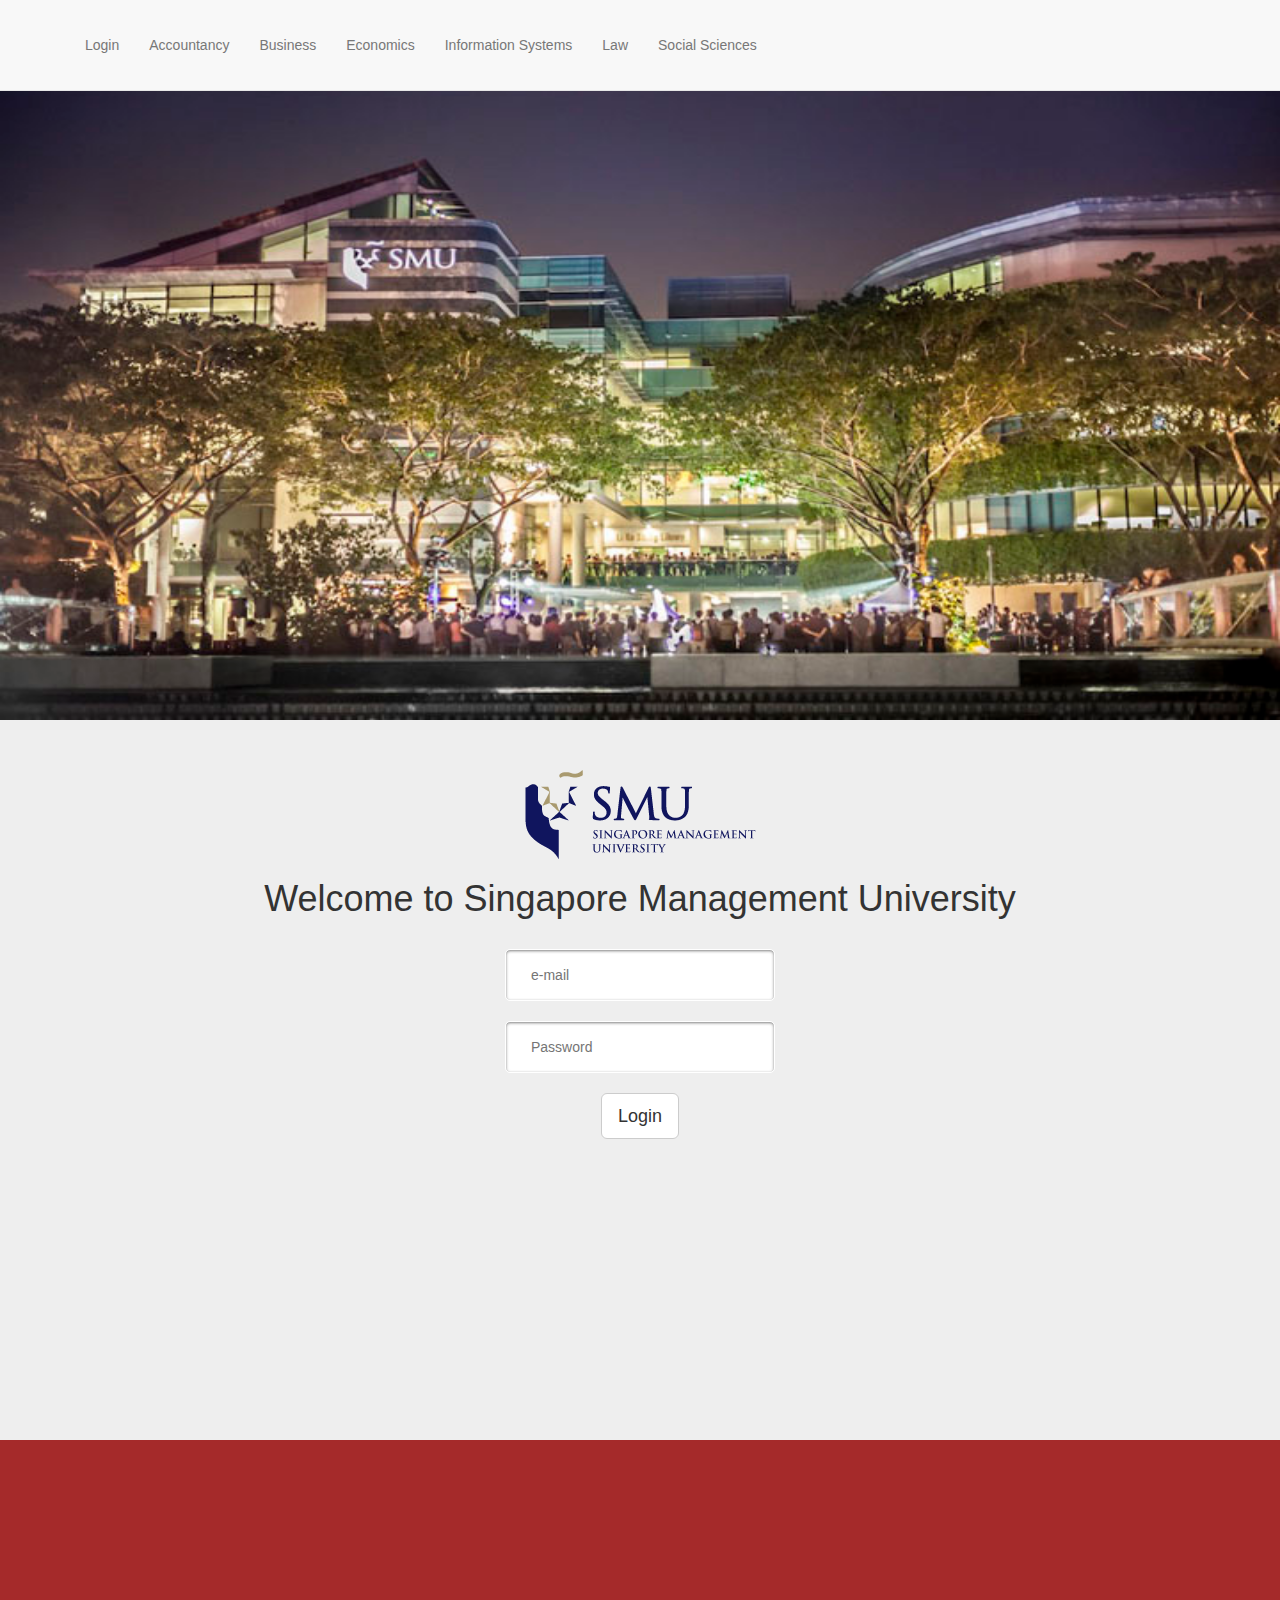
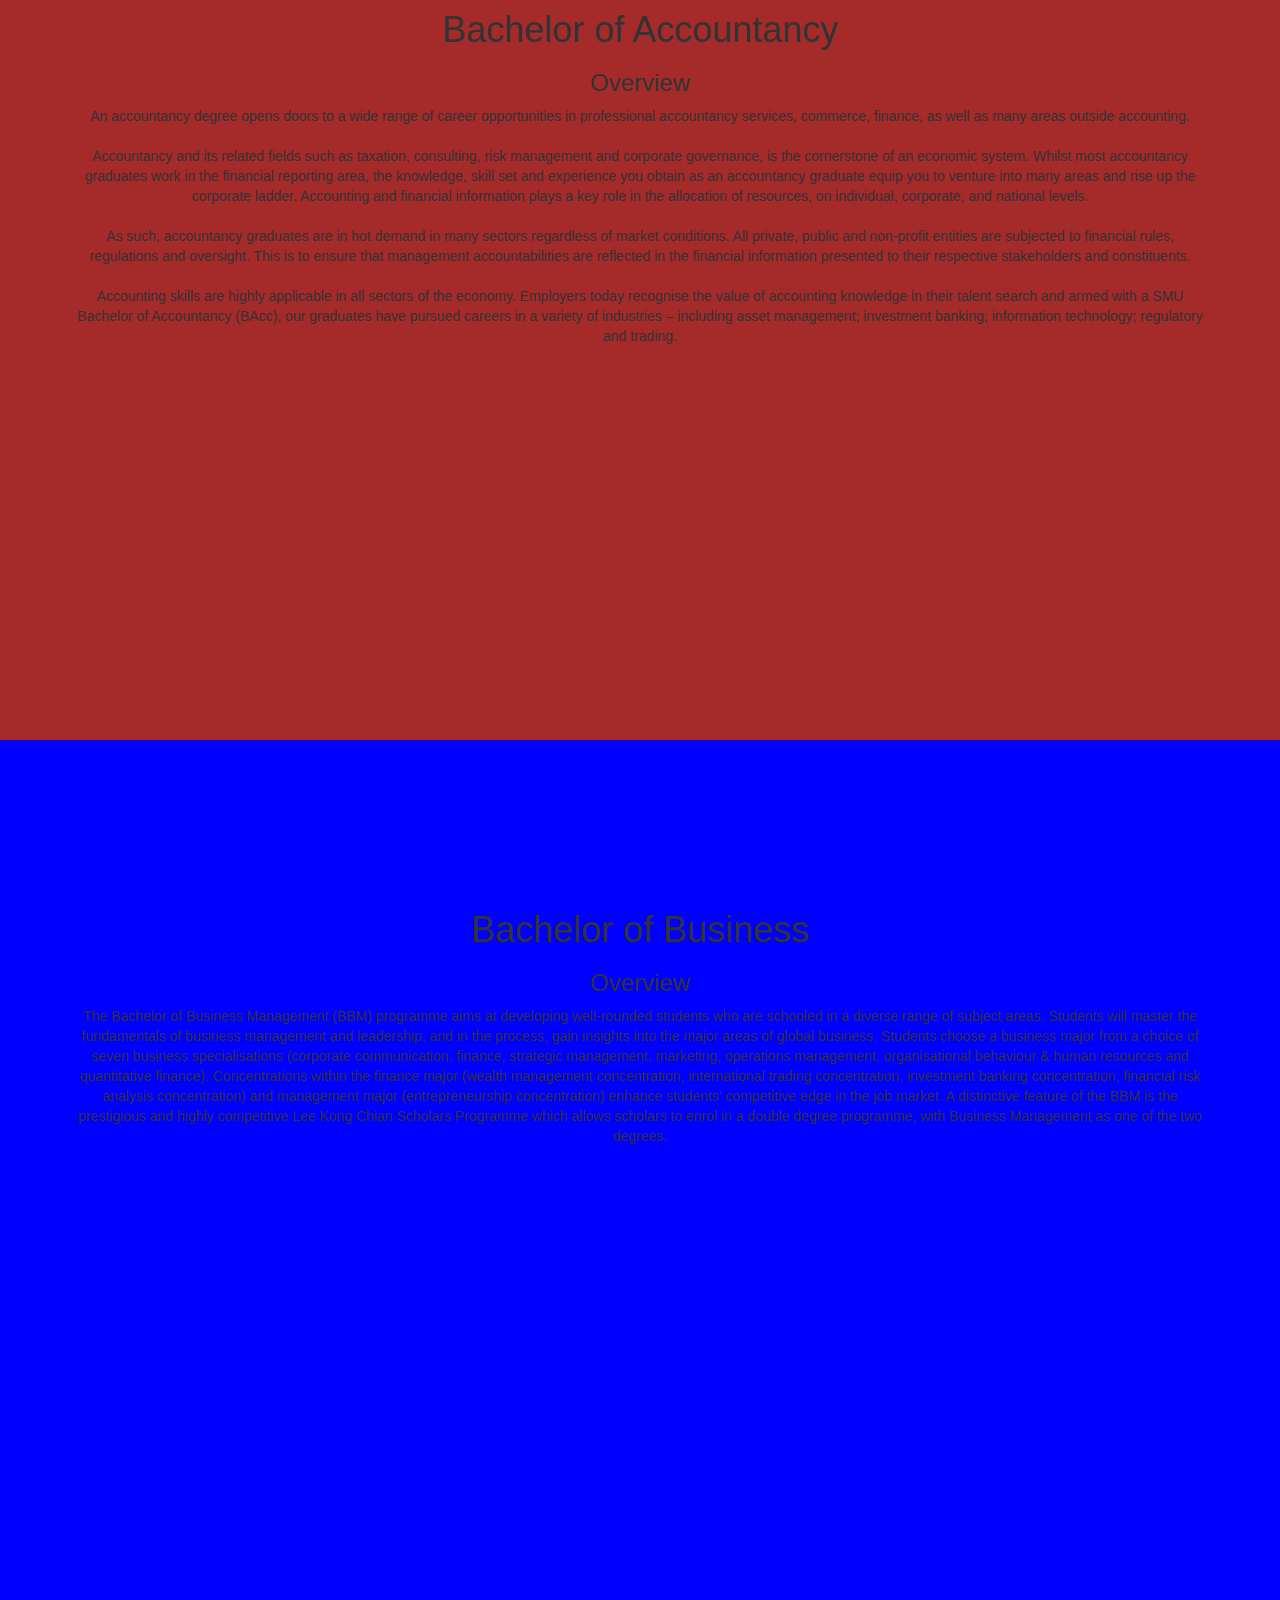
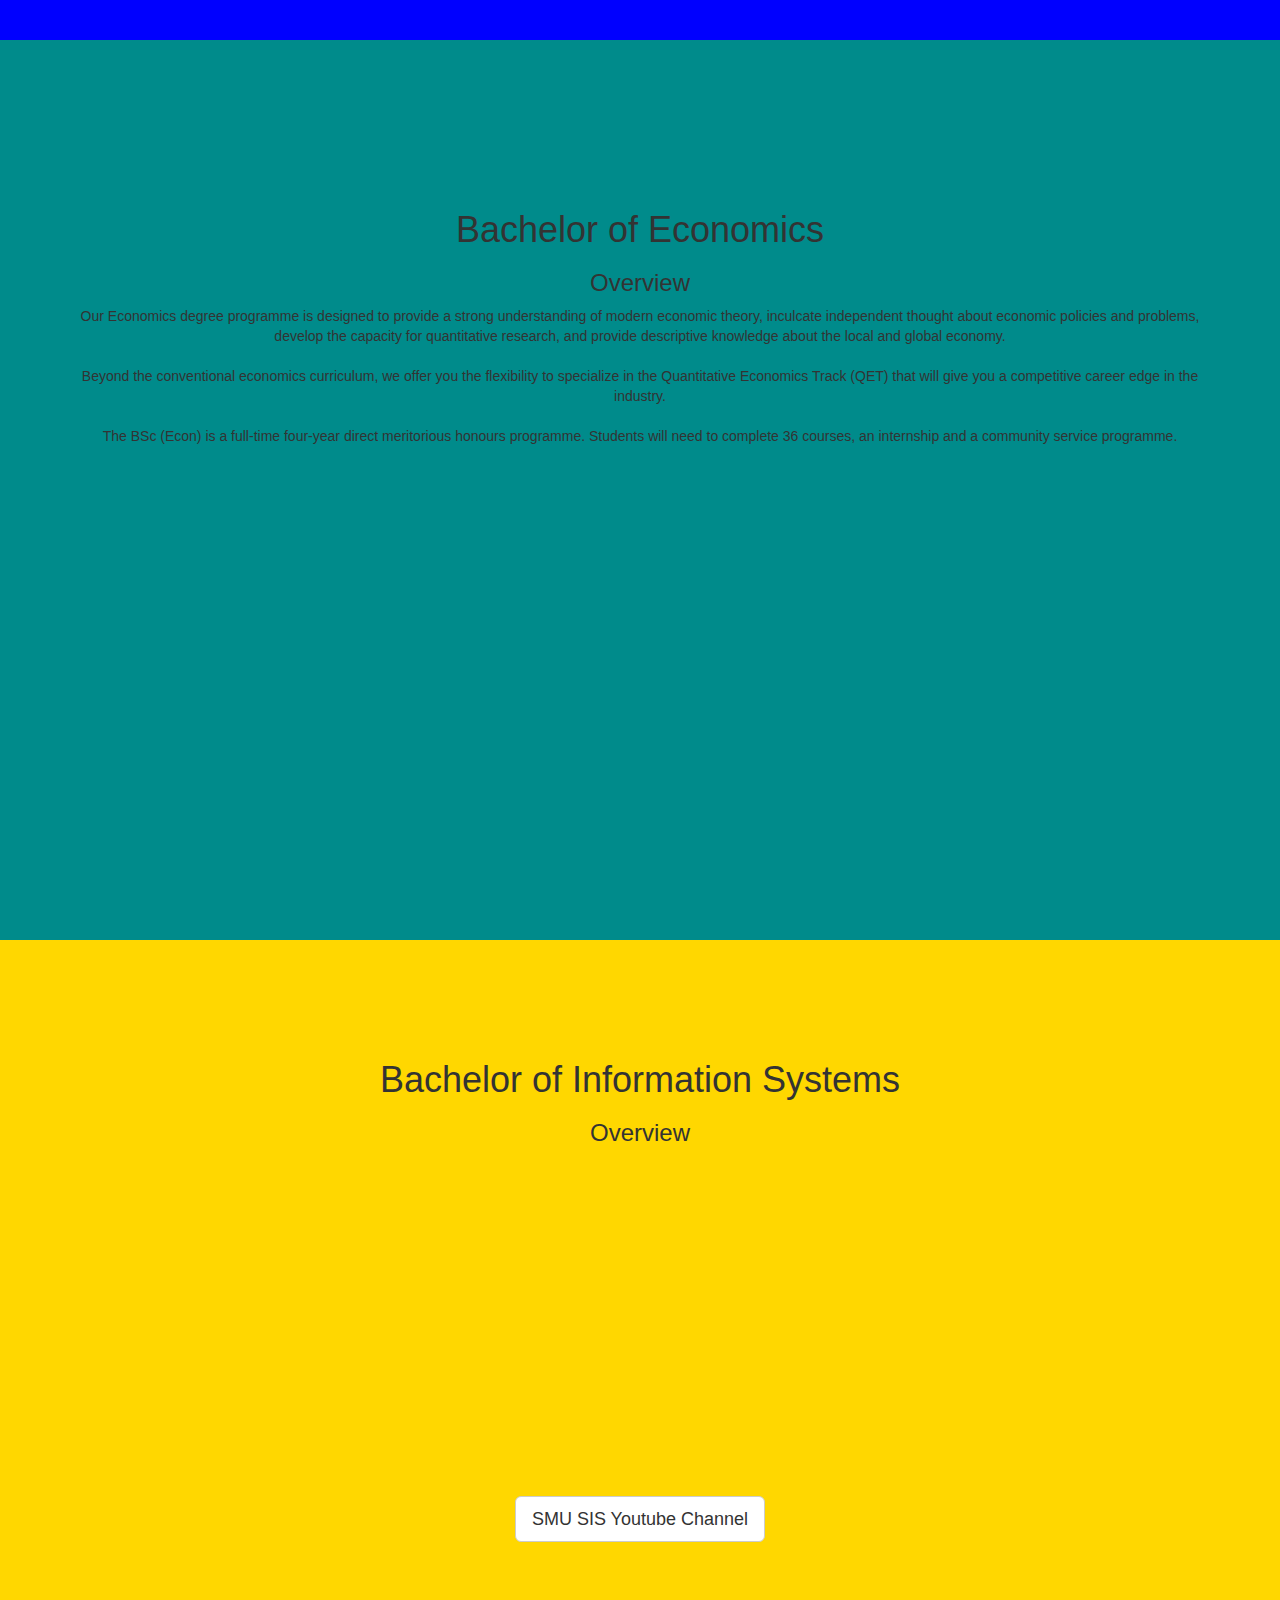
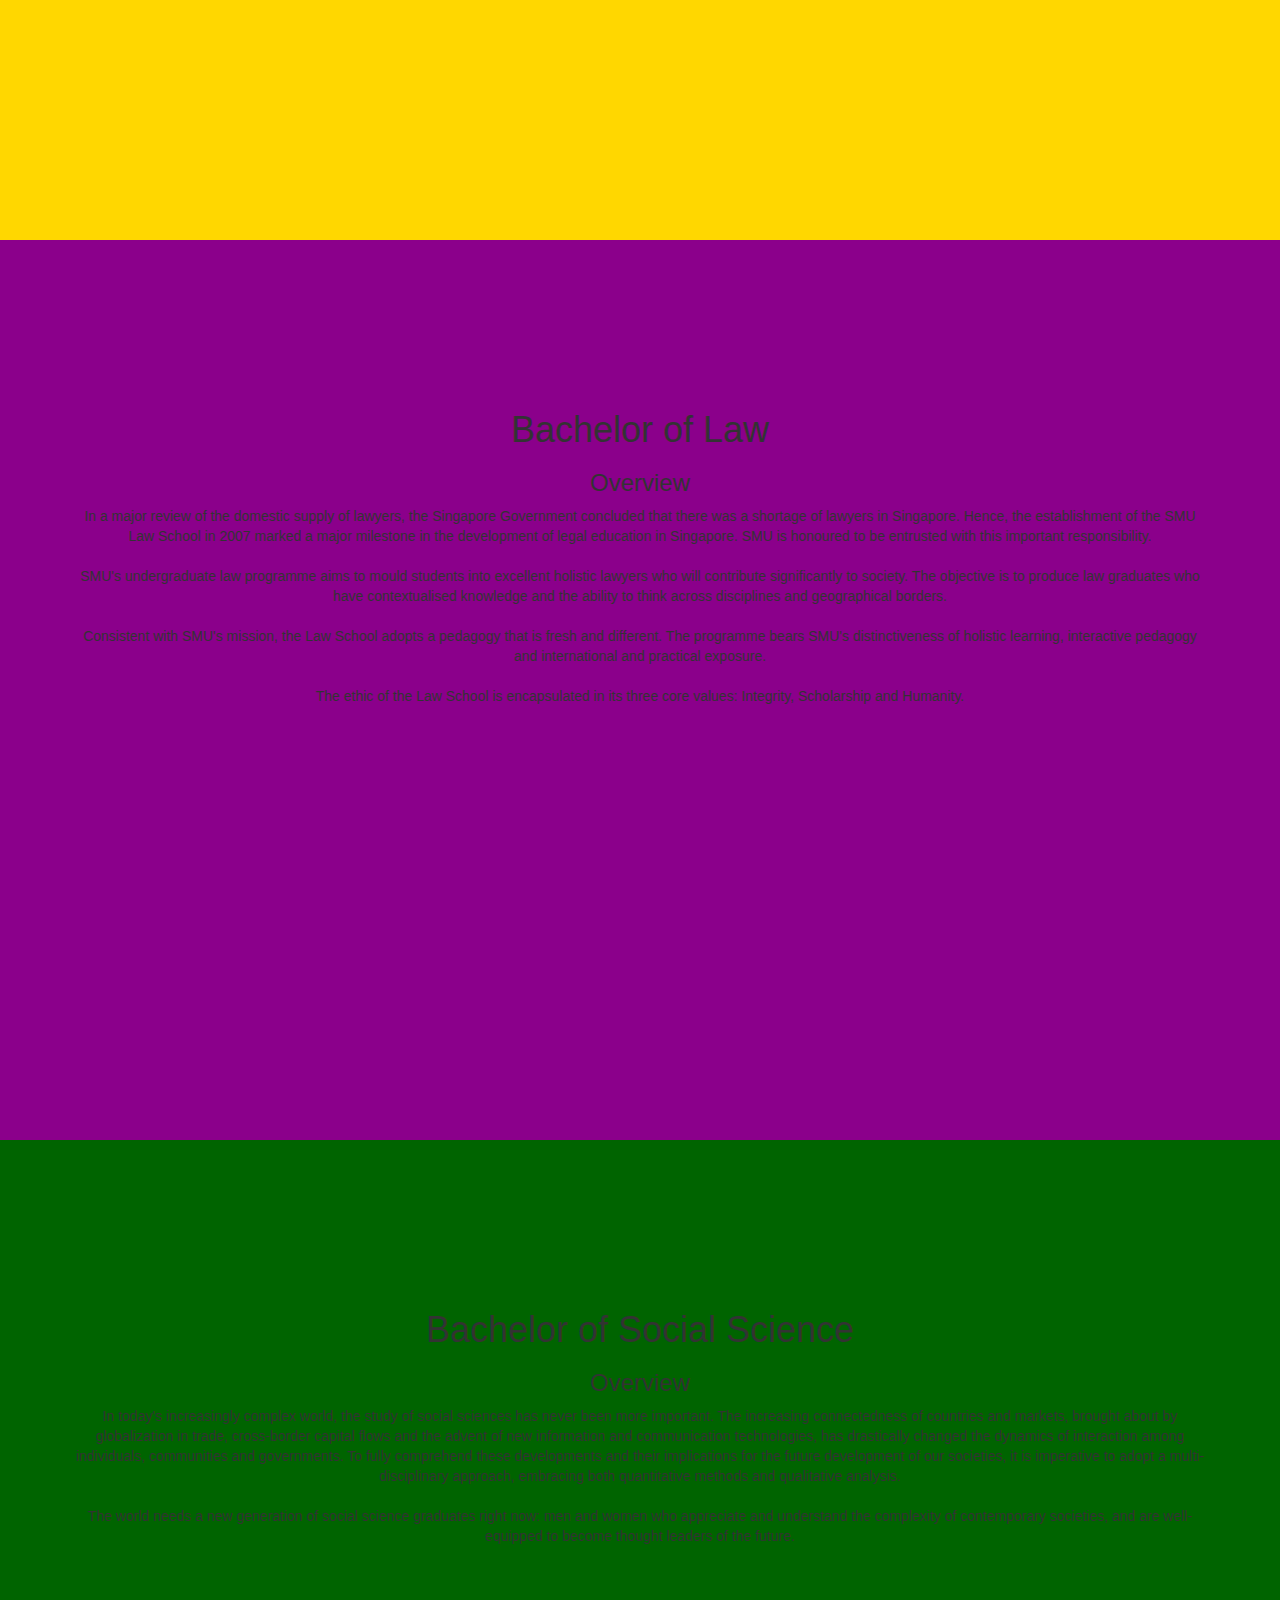
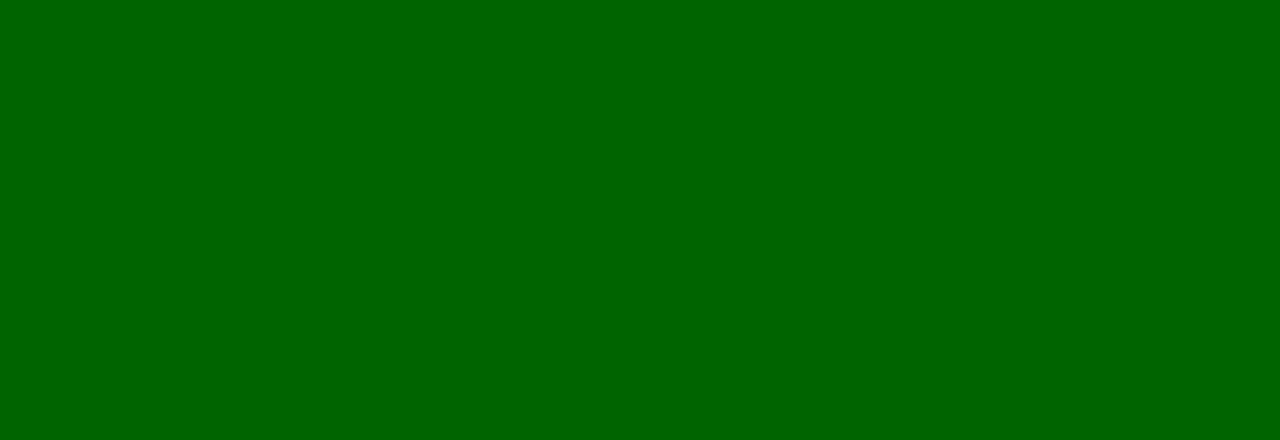
<file: index.html>
<!DOCTYPE html>
<html lang="en">

<head>

    <meta charset="utf-8">
    <meta http-equiv="X-UA-Compatible" content="IE=edge">
    <meta name="viewport" content="width=device-width, initial-scale=1">
    <meta name="description" content="">
    <meta name="author" content="">

    <title>Welcome to SMU</title>

    <!-- Bootstrap Core CSS -->
    <link href="css/bootstrap.min.css" rel="stylesheet">

    <!-- Custom CSS -->
    <link href="css/scrolling-nav.css" rel="stylesheet">

    <!-- HTML5 Shim and Respond.js IE8 support of HTML5 elements and media queries -->
    <!-- WARNING: Respond.js doesn't work if you view the page via file:// -->
    <!--[if lt IE 9]>
        <script src="https://oss.maxcdn.com/libs/html5shiv/3.7.0/html5shiv.js"></script>
        <script src="https://oss.maxcdn.com/libs/respond.js/1.4.2/respond.min.js"></script>
    <![endif]-->

</head>

<!-- The #page-top ID is part of the scrolling feature - the data-spy and data-target are part of the built-in Bootstrap scrollspy function -->
<body id="page-top" data-spy="scroll" data-target=".navbar-fixed-top">
    <!-- Navigation -->
    <nav class="navbar navbar-default navbar-fixed-top" role="navigation">
		<div class="container">
            <div class="navbar-header page-scroll">
                <button type="button" class="navbar-toggle" data-toggle="collapse" data-target=".navbar-ex1-collapse">
                    <span class="sr-only">Toggle navigation</span>
                    <span class="icon-bar"></span>
                    <span class="icon-bar"></span>
                    <span class="icon-bar"></span>
                </button>
                <!--a class="navbar-brand page-scroll" href="#page-top"><img src="img/logo.png" alt="" height="45"></a-->
            </div>
            <!-- Collect the nav links, forms, and other content for toggling -->
            <div class="collapse navbar-collapse navbar-ex1-collapse">
                <ul class="nav navbar-nav">
                    <!-- Hidden li included to remove active class from about link when scrolled up past about section -->
                    <li class="hidden">
                        <a class="page-scroll" href="#page-top"></a>
                    </li>
                    <li>
                        <a class="page-scroll" href="#login">Login</a>
                    </li>
                    <li>
                        <a class="page-scroll" href="#accountancy">Accountancy</a>
                    </li>
                    <li>
                        <a class="page-scroll" href="#business">Business</a>
                    </li>
					<li>
                        <a class="page-scroll" href="#economics">Economics</a>
                    </li>
					<li>
                        <a class="page-scroll" href="#is">Information Systems</a>
                    </li>
					<li>
                        <a class="page-scroll" href="#law">Law</a>
                    </li>
					<li>
                        <a class="page-scroll" href="#ss">Social Sciences</a>
                    </li>
                </ul>
            </div>
            <!-- /.navbar-collapse -->
        </div>
        <!-- /.container -->
    </nav>

    <!-- Intro Section -->
    <section id="intro" class="intro-section">
        <div class="container">
            <div class="row">
                <div class="col-lg-12">
                    <!--<h1><font color="white">Singapore Management University</font></h1>
					<h1><font color="white">Exchange Programme</font></h1>
					<h1></h1>
                    <a class="btn btn-default page-scroll" href="#about">Login</a>
					-->
                </div>
            </div>
        </div>
    </section>

    <!-- About Section -->
    <section id="login" class="login-section">
        <div class="container">
            <div class="row">
                <div class="col-lg-12">
					<form action="Input.jsp" method="post">
						<img src="img/logo.png" alt="" height="30%">
						<h1>Welcome to Singapore Management University</h1>
						<br>
						<input name="username" type="text"class="inputs" placeholder="e-mail" /> 
						<br><br>
						<input name="password" type="password" class="inputs"placeholder="Password" />
						<br><br>					
						<a class="btn btn-default btn-lg" type="submit" href="Input.html">Login</a>
					</form>
                </div>
            </div>
        </div>
    </section>

    <!-- Services Section -->
    <section id="accountancy" class="accountancy-section">
        <div class="container">
            <div class="row">
                <div class="col-lg-12">
                    <h1>Bachelor of Accountancy</h1>
					<h3>Overview</h3>
					An accountancy degree opens doors to a wide range of career opportunities in professional accountancy services, commerce, finance, as well as many areas outside accounting.
					<br><br>
					Accountancy and its related fields such as taxation, consulting, risk management and corporate governance, is the cornerstone of an economic system. Whilst most accountancy graduates work in the financial reporting area, the knowledge, skill set and experience you obtain as an accountancy graduate equip you to venture into many areas and rise up the corporate ladder. Accounting and financial information plays a key role in the allocation of resources, on individual, corporate, and national levels.
					<br><br>
					As such, accountancy graduates are in hot demand in many sectors regardless of market conditions. All private, public and non-profit entities are subjected to financial rules, regulations and oversight. This is to ensure that management accountabilities are reflected in the financial information presented to their respective stakeholders and constituents.
					<br><br>
					Accounting skills are highly applicable in all sectors of the economy. Employers today recognise the value of accounting knowledge in their talent search and armed with a SMU Bachelor of Accountancy (BAcc), our graduates have pursued careers in a variety of industries – including asset management; investment banking; information technology; regulatory and trading.
					<br><br>
				</div>
            </div>
        </div>
    </section>

    <!-- Contact Section -->
    <section id="business" class="business-section">
        <div class="container">
            <div class="row">
                <div class="col-lg-12" font color="white">
					<h1>Bachelor of Business</h1>
					<h3>Overview</h3>
					The Bachelor of Business Management (BBM) programme aims at developing well-rounded students who are schooled in a diverse range of subject areas. Students will master the fundamentals of business management and leadership, and in the process, gain insights into the major areas of global business. Students choose a business major from a choice of seven business specialisations (corporate communication, finance, strategic management, marketing, operations management, organisational behaviour & human resources and quantitative finance). Concentrations within the finance major (wealth management concentration, international trading concentration, investment banking concentration, financial risk analysis concentration) and management major (entrepreneurship concentration) enhance students’ competitive edge in the job market. A distinctive feature of the BBM is the prestigious and highly competitive Lee Kong Chian Scholars Programme which allows scholars to enrol in a double degree programme, with Business Management as one of the two degrees.
                </div>
            </div>
        </div>
    </section>
	
	<section id="economics" class="economics-section">
        <div class="container">
            <div class="row">
                <div class="col-lg-12">
					<h1>Bachelor of Economics</h1>
					<h3>Overview</h3>
					Our Economics degree programme is designed to provide a strong understanding of modern economic theory, inculcate independent thought about economic policies and problems, develop the capacity for quantitative research, and provide descriptive knowledge about the local and global economy.
					<br><br>
					Beyond the conventional economics curriculum, we offer you the flexibility to specialize in the Quantitative Economics Track (QET) that will give you a competitive career edge in the industry.
					<br><br>
					The BSc (Econ) is a full-time four-year direct meritorious honours programme. Students will need to complete 36 courses, an internship and a community service programme.
					<br><br>
				</div>
            </div>
        </div>
    </section>
	
	<section id="is" class="is-section">
        <div class="container">
		<!--img src="img/NUS_logo.jpg" alt=""-->
            <div class="row">
                <div class="col-lg-12">
                    <h1>Bachelor of Information Systems</h1>
					<h3>Overview</h3>
					<iframe width="560" height="315" src="https://www.youtube.com/embed/lnaNyYQZHhg" frameborder="0" allowfullscreen></iframe>
					<br><br>
					<a class="btn btn-default btn-lg" type="submit" href="https://www.youtube.com/channel/UCP9tOGPsNkPhqfQUQOgtUVQ/featured">SMU SIS Youtube Channel</a>
                </div>
            </div>
        </div>
    </section>
	
	<section id="law" class="law-section">
        <div class="container">
            <div class="row">
                <div class="col-lg-12" font color="white">
					<h1>Bachelor of Law</h1>
					<h3>Overview</h3>
					In a major review of the domestic supply of lawyers, the Singapore Government concluded that there was a shortage of lawyers in Singapore. Hence, the establishment of the SMU Law School in 2007 marked a major milestone in the development of legal education in Singapore. SMU is honoured to be entrusted with this important responsibility.
					<br><br>
					SMU's undergraduate law programme aims to mould students into excellent holistic lawyers who will contribute significantly to society. The objective is to produce law graduates who have contextualised knowledge and the ability to think across disciplines and geographical borders.
					<br><br>
					Consistent with SMU's mission, the Law School adopts a pedagogy that is fresh and different. The programme bears SMU's distinctiveness of holistic learning, interactive pedagogy and international and practical exposure.
					<br><br>
					The ethic of the Law School is encapsulated in its three core values: Integrity, Scholarship and Humanity.
					<br><br>
				</div>
            </div>
        </div>
    </section>
	
	<section id="ss" class="ss-section">
        <div class="container">
            <div class="row">
                <div class="col-lg-12">
                    <h1>Bachelor of Social Science</h1>
					<h3>Overview</h3>
					In today's increasingly complex world, the study of social sciences has never been more important. The increasing connectedness of countries and markets, brought about by globalization in trade, cross-border capital flows and the advent of new information and communication technologies, has drastically changed the dynamics of interaction among individuals, communities and governments. To fully comprehend these developments and their implications for the future development of our societies, it is imperative to adopt a multi-disciplinary approach, embracing both quantitative methods and qualitative analysis.
					<br><br>
					The world needs a new generation of social science graduates right now: men and women who appreciate and understand the complexity of contemporary societies, and are well-equipped to become thought leaders of the future.
					<br><br>
                </div>
            </div>
        </div>
    </section>

    <!-- jQuery -->
    <script src="js/jquery.js"></script>

    <!-- Bootstrap Core JavaScript -->
    <script src="js/bootstrap.min.js"></script>

    <!-- Scrolling Nav JavaScript -->
    <script src="js/jquery.easing.min.js"></script>
    <script src="js/scrolling-nav.js"></script>

</body>

</html>
</file>
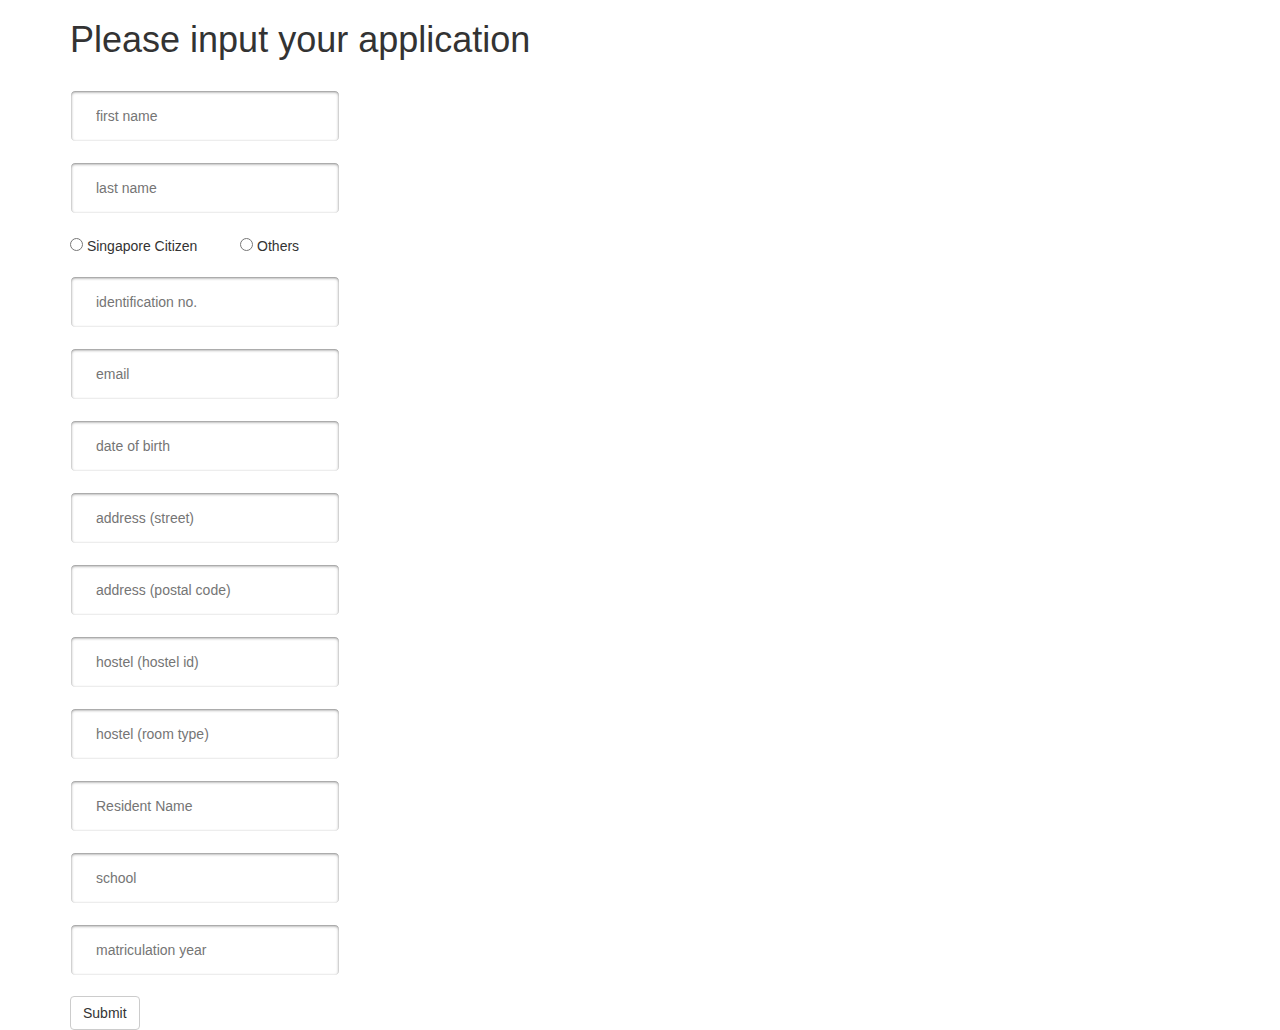
<file: Input.html>
<!DOCTYPE html>
<html lang="en">

<head>

    <meta charset="utf-8">
    <meta http-equiv="X-UA-Compatible" content="IE=edge">
    <meta name="viewport" content="width=device-width, initial-scale=1">
    <meta name="description" content="">
    <meta name="author" content="">

    <title>SMU Exchange Programme</title>

    <!-- Bootstrap Core CSS -->
    <link href="css/bootstrap.min.css" rel="stylesheet">

    <!-- Custom CSS -->
    <link href="css/scrolling-nav.css" rel="stylesheet">

    <!-- HTML5 Shim and Respond.js IE8 support of HTML5 elements and media queries -->
    <!-- WARNING: Respond.js doesn't work if you view the page via file:// -->
    <!--[if lt IE 9]>
        <script src="https://oss.maxcdn.com/libs/html5shiv/3.7.0/html5shiv.js"></script>
        <script src="https://oss.maxcdn.com/libs/respond.js/1.4.2/respond.min.js"></script>
    <![endif]-->

</head>

<!-- The #page-top ID is part of the scrolling feature - the data-spy and data-target are part of the built-in Bootstrap scrollspy function -->
<body>

	<section id="about" class="about-section">
        <div class="container">
            <div class="row">
                <div class="col-lg-12">
					<form action="http://10.124.11.57:9090" method="post">
						<h1>Please input your application</h1>
						<br>
						<input name="first_name" type="text"class="inputs" placeholder="first name" /> 
						<br><br>
						
						<input name="last_name" type="text"class="inputs" placeholder="last name" /> 
						<br><br>
						
						<input type="radio" name="sex" value="male"> Singapore Citizen &nbsp;&nbsp; &nbsp; &nbsp; &nbsp;&nbsp;   
						<input type="radio" name="sex" value="female"> Others
						<br><br>
						
						<input name="identification" type="text"class="inputs" placeholder="identification no." /> 
						<br><br>
						
						<input name="email" type="text"class="inputs" placeholder="email" /> 
						<br><br>
						
						<input name="birthday" type="text"class="inputs" placeholder="date of birth" /> 
						<br><br>
						
						<input name="street" type="text"class="inputs" placeholder="address (street)" /> 
						<br><br>
						
						<input name="postal_code" type="text"class="inputs" placeholder="address (postal code)" /> 
						<br><br>
						
						<input name="hostel_id" type="text"class="inputs" placeholder="hostel (hostel id)" /> 
						<br><br>
						
						<input name="hostel_room_type" type="text"class="inputs" placeholder="hostel (room type)" /> 
						<br><br>
						
						<input name="hostel_resident_name" type="text"class="inputs" placeholder="Resident Name" /> 
						<br><br>
						
						<input name="school" type="text"class="inputs" placeholder="school" /> 
						<br><br>
						
						<input name="matriculation_year"type="text"class="inputs" placeholder="matriculation year" /> 
						<br><br>
						
						<button class="btn btn-default page-scroll" type="submit">Submit</button>
					</form>
                </div>
            </div>
        </div>
    </section>
	
	

    <!-- jQuery -->
    <script src="js/jquery.js"></script>

    <!-- Bootstrap Core JavaScript -->
    <script src="js/bootstrap.min.js"></script>

    <!-- Scrolling Nav JavaScript -->
    <script src="js/jquery.easing.min.js"></script>
    <script src="js/scrolling-nav.js"></script>

</body>

</html>
</file>
<file: css/scrolling-nav.css>
/*!
 * Start Bootstrap - Scrolling Nav HTML Template (http://startbootstrap.com)
 * Code licensed under the Apache License v2.0.
 * For details, see http://www.apache.org/licenses/LICENSE-2.0.
 */

body {
    width: 100%;
    height: 100%;
}

html {
    width: 100%;
    height: 100%;
}

@media(min-width:767px) {
    .navbar {
        padding: 20px 0;
        -webkit-transition: background .5s ease-in-out,padding .5s ease-in-out;
        -moz-transition: background .5s ease-in-out,padding .5s ease-in-out;
        transition: background .5s ease-in-out,padding .5s ease-in-out;
    }

    .top-nav-collapse {
        padding: 0;
    }
}

/* Demo Sections - You can use these as guides or delete them - the scroller will work with any sort of height, fixed, undefined, or percentage based.
The padding is very important to make sure the scrollspy picks up the right area when scrolled to. Adjust the margin and padding of sections and children 
of those sections to manage the look and feel of the site. */

.intro-section {
    height: 80%;
	width: 100%;
    padding-top: 150px;
    text-align: center;
    background: #fff;
	background-image: url(../img/smu_header.jpg);
	background-repeat: no-repeat;
	background-size: 100% 100%;
}

.login-section {
    height: 80%;
	width:100%;
    padding-top: 50px;
    text-align: center;
	background:#eee;
	
}

.accountancy-section {
    height: 100%;
	width:100%;
    padding-top: 150px;
    text-align: center;
	background: #A52A2A;
	background-repeat: no-repeat;
	background-size: 50% 50%;
}

.business-section {
    height: 100%;
	width:100%;
    padding-top: 150px;
    text-align: center;
	background: #0000FF;
	background-repeat: no-repeat;
	background-size: 50% 50%;
}

.economics-section {
    height: 100%;
	width:100%;
    padding-top: 150px;
    text-align: center;
	background: #008B8B;
	background-repeat: no-repeat;
	background-size: 50% 50%;
}

.is-section {
    height: 100%;
	width:100%;
    padding-top: 100px;
    text-align: center;
	background: #FFD700;
	background-repeat: no-repeat;
	background-size: 50% 50%;
}

.law-section {
    height: 100%;
	width:100%;
    padding-top: 150px;
    text-align: center;
	background: #8B008B;
	background-repeat: no-repeat;
	background-size: 50% 50%;
}

.ss-section {
    height: 100%;
	width:100%;
    padding-top: 150px;
    text-align: center;
	background: #006400;
	background-repeat: no-repeat;
	background-size: 50% 50%;
}

inputs:-webkit-input-placeholder {
    color: #b5b5b5;
}

inputs-moz-placeholder {
    color: #b5b5b5;
}

.inputs {
    width: 270px;
    padding: 15px 25px;
    font-family: "HelveticaNeue-Light", "Helvetica Neue Light", "Helvetica Neue", Helvetica, Arial, "Lucida Grande", sans-serif;
    font-weight: 400;
    font-size: 14px;
    color: #9D9E9E;
    text-shadow: 1px 1px 0 rgba(256, 256, 256, 1.0);
    background: #FFF;
    border: 1px solid #FFF;
    border-radius: 5px;
    box-shadow: inset 0 1px 3px rgba(0, 0, 0, 0.50);
    -moz-box-shadow: inset 0 1px 3px rgba(0, 0, 0, 0.50);
    -webkit-box-shadow: inset 0 1px 3px rgba(0, 0, 0, 0.50);
}

.inputs:focus {
    background: #DFE9EC;
    color: #414848;
    box-shadow: inset 0 1px 2px rgba(0, 0, 0, 0.25);
    -moz-box-shadow: inset 0 1px 2px rgba(0, 0, 0, 0.25);
    -webkit-box-shadow: inset 0 1px 2px rgba(0, 0, 0, 0.25);
    outline: 0;
}

.inputs:hover {
    background: #DFE9EC;
    color: #414848;
}
</file>
